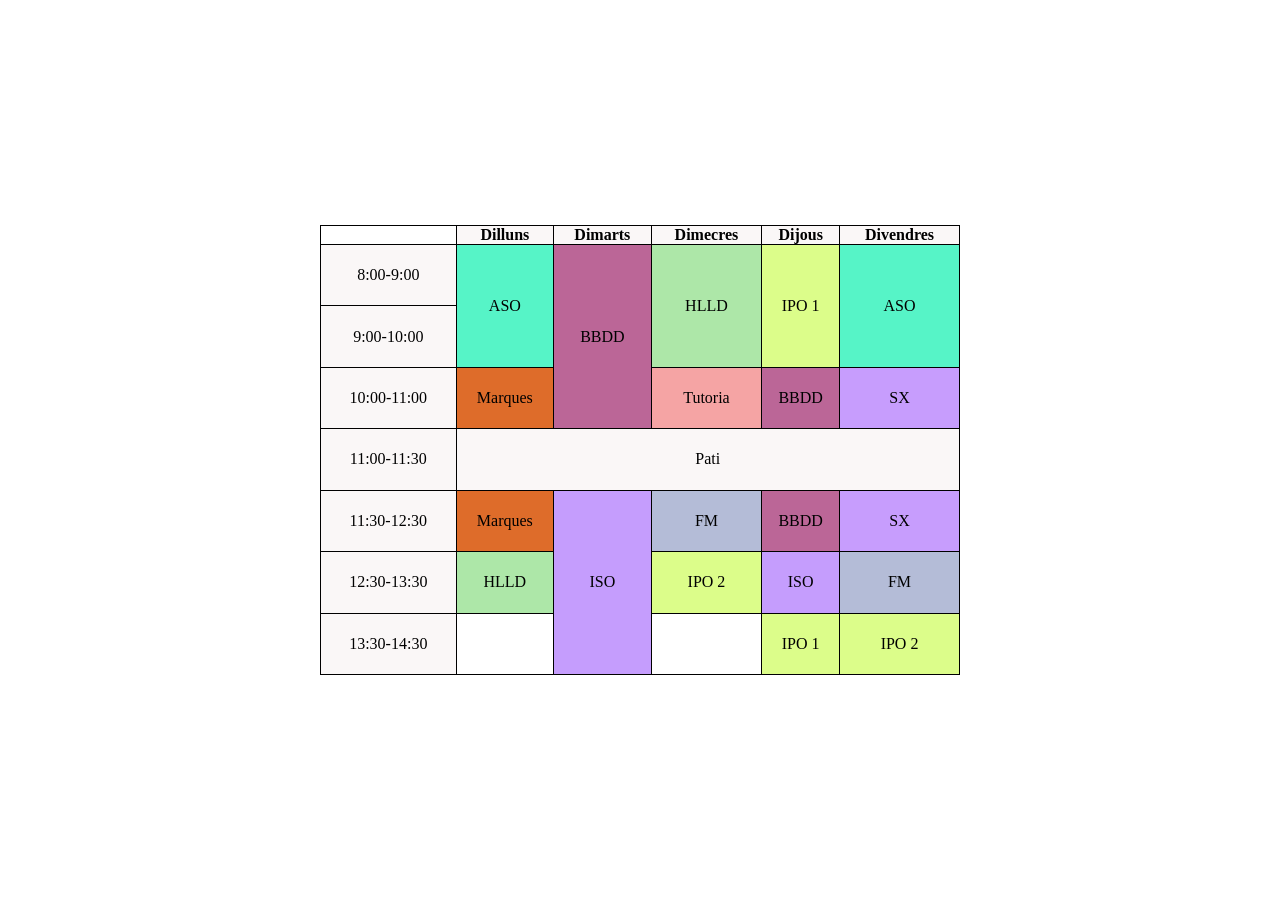
<file: index.html>
<!DOCTYPE html>
<html>
    <head>
        <meta charset="utf-8">
        <meta http-equiv="X-UA-Compatible" content="IE=edge">
        <title>Plantilla</title>
        <meta name="description" content="Plantilla">
        <meta name="author" content="Ferran Nofuentes">
        <meta name="viewport" content="width=device-width, initial-scale=1">
        <link rel="stylesheet" href="./css/style.css">
        <link rel="stylesheet" href="./css/colors.css">
    </head>
    <body>
        <table>
            <thead>
                <td></td>
                <th class="hora">Dilluns</th>
                <th class="hora">Dimarts</th>
                <th class="hora">Dimecres</th>
                <th class="hora">Dijous</th>
                <th class="hora">Divendres</th>
            </thead>
            <tr>
                <td class="hora">8:00-9:00</td>
                <td rowspan="2" class="aso">ASO</td>
                <td rowspan="3" class="bbdd">BBDD</td>
                <td rowspan="2" class="hlld">HLLD</td>
                <td rowspan="2" class="ipo">IPO 1</td>
                <td rowspan="2" class="aso">ASO</td>
            </tr>
            <tr>
                <td class="hora">9:00-10:00</td>
            </tr>
            <tr>
                <td class="hora">10:00-11:00</td>
                <td class="marques">Marques</td>
                <td class="tutoria">Tutoria</td>
                <td class="bbdd">BBDD</td>
                <td class="sx">SX</td>
            </tr>
            <tr>
                <td class="hora">11:00-11:30</td>
                <td class="hora" colspan="5">Pati</td>
            </tr>
            <tr>
                <td class="hora">11:30-12:30</td>
                <td class="marques">Marques</td>
                <td rowspan="3" class="iso">ISO</td>
                <td class="fm">FM</td>
                <td class="bbdd">BBDD</td>
                <td class="sx">SX</td>
            </tr>
            <tr>
                <td class="hora">12:30-13:30</td>
                <td class="hlld">HLLD</td>
                <td class="ipo">IPO 2</td>
                <td class="iso">ISO</td>
                <td class="fm">FM</td>
            </tr>
            <tr>
                <td class="hora">13:30-14:30</td>
                <td></td>
                <td></td>
                <td class="ipo">IPO 1</td>
                <td class="ipo">IPO 2</td>
            </tr>
        </table>
    </body>
</html>
</file>
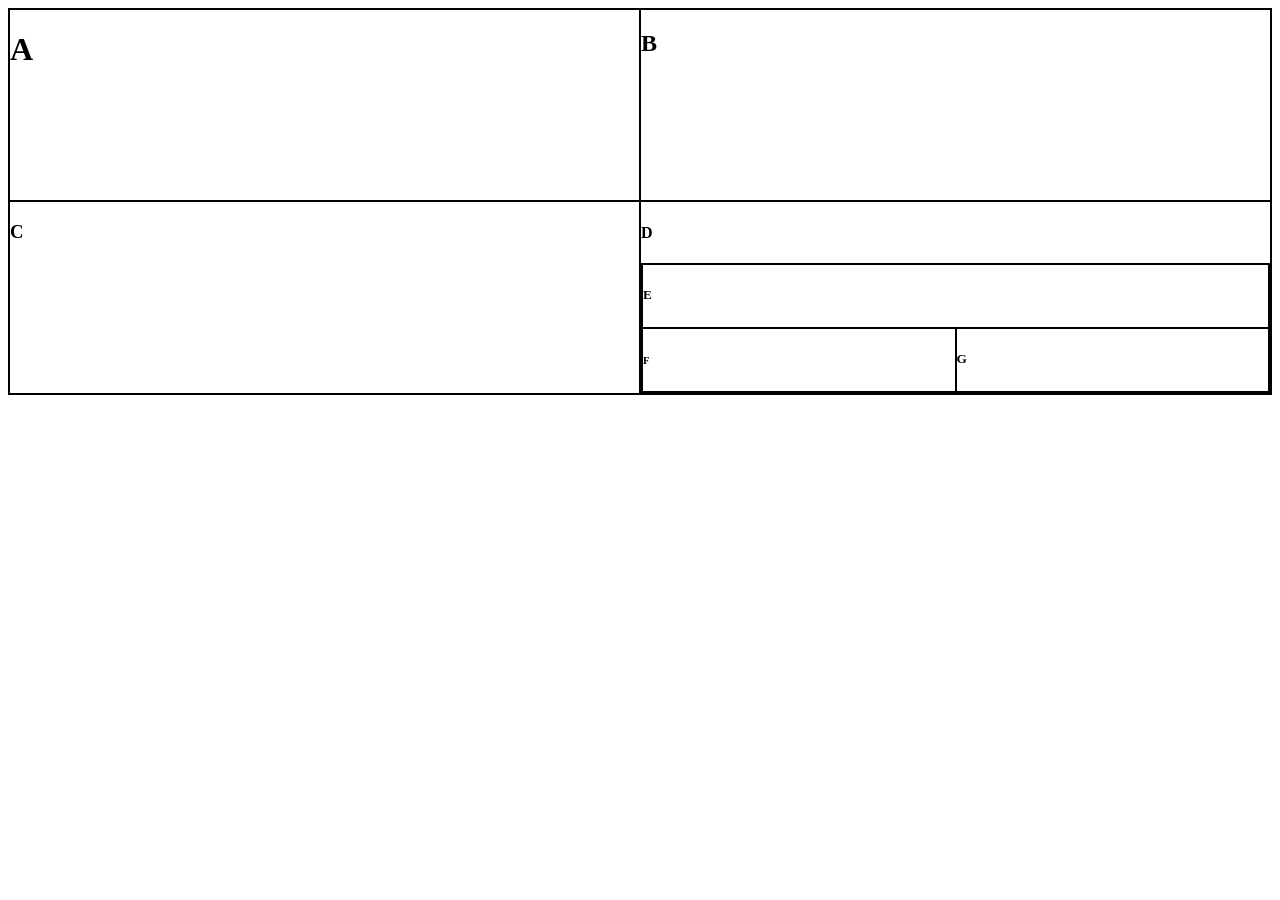
<file: html/ejercicio_grid.html>
<!DOCTYPE html>
<html>

<head>
    <meta charset="utf-8">
    <meta http-equiv="X-UA-Compatible" content="IE=edge">
    <title>Exercici</title>
    <meta name="description" content="">
    <meta name="viewport" content="width=device-width, initial-scale=1">
    <link rel="stylesheet" href="./../css/grid.css">
</head>

<body>
    <div class="grid-container">
        <div class="A">
            <h1>A</h1>
        </div>
        <div class="B">
            <h2>B</h2>
        </div>
        <div class="C">
            <h3>C</h3>
        </div>
        <div class="D">
            <h4>D</h4>
            <div class="grid2">
                <div class="E">
                    <h5>E</h5>
                </div>
                <div class="F">
                    <h6>F</h6>
                </div>
                <div class="G">
                    <h5>G</h5>
                </div>

            </div>
        </div>
    </div>

</body>

</html>
</file>
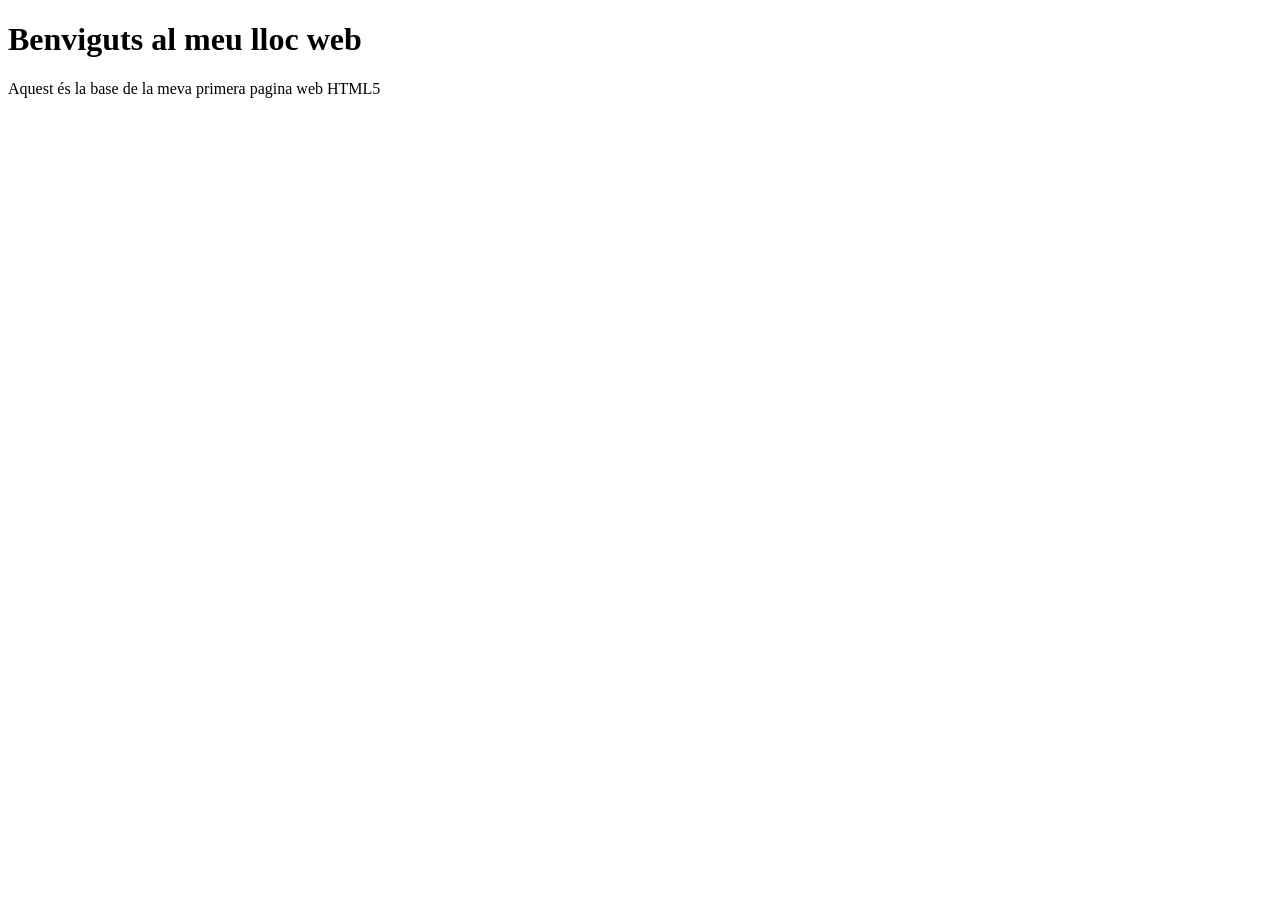
<file: html/exercici1.html>
<!DOCTYPE html>
<html>
    <head>
        <meta charset="utf-8">
        <meta http-equiv="X-UA-Compatible" content="IE=edge">
        <title>El meu projecte somiat</title>
        <meta name="description" content="">
        <meta name="viewport" content="width=device-width, initial-scale=1">
        <link rel="stylesheet" href="">
    </head>
    <body>
        <h1>Benviguts al meu lloc web</h1>
        <p>Aquest és la base de la meva primera pagina web HTML5</p>
    </body>
</html>
</file>
<file: css/style.css>
* {
    margin: 0;
    padding: 0;

    text-decoration: none;
    list-style: none;
}

body{
    display: flex;
    align-items: center;
    justify-content: center;
    min-height: 100vh;
}

table {
    border: 1px solid black;
    height: 50vh;
    width: 50vw;
    border-collapse: collapse;
}

td,th {
    border: 1px solid black;
    text-align: center;
}
</file>
<file: css/colors.css>
.hora {
    background-color: rgb(250, 247, 247);
}

.aso {
    background-color: rgb(86, 244, 199);
}
.marques {
    background-color: rgb(222, 108, 42);
}
.hlld {
    background-color: rgb(173, 231, 168);
}
.bbdd {
    background-color: rgb(187, 102, 151);
}
.tutoria {
    background-color: rgb(245, 164, 164);
}
.fm {
    background-color: rgb(180, 188, 215);
}
.ipo {
    background-color: rgb(220, 253, 138);
}
.iso {
    background-color: rgb(197, 157, 253);
}
.sx {
    background-color: rgb(199, 157, 253);
}
</file>
<file: css/grid.css>
div {
    border: 1px solid black;
}

.grid-container {
    display: grid;
    margin: auto;
    grid-template-columns: 1fr 1fr;
    grid-template-rows: 1fr 1fr;

    grid-template-areas: "diva divb"
                            "divc divd";

}

.A {
    grid-area: diva;
}

.B {
    grid-area: divb;
}

.C {
    grid-area: divc;
}

.D {
    grid-area: divd;

}

.E {
    grid-area: dive;
}

.F {
    grid-area: divf;
}

.grid2{
    display: grid;
    margin: auto;
    grid-template-columns: 1fr 1fr;
    grid-template-rows: 1fr 1fr;

    grid-template-areas: "dive dive"
                            "divf divg";
}
</file>
